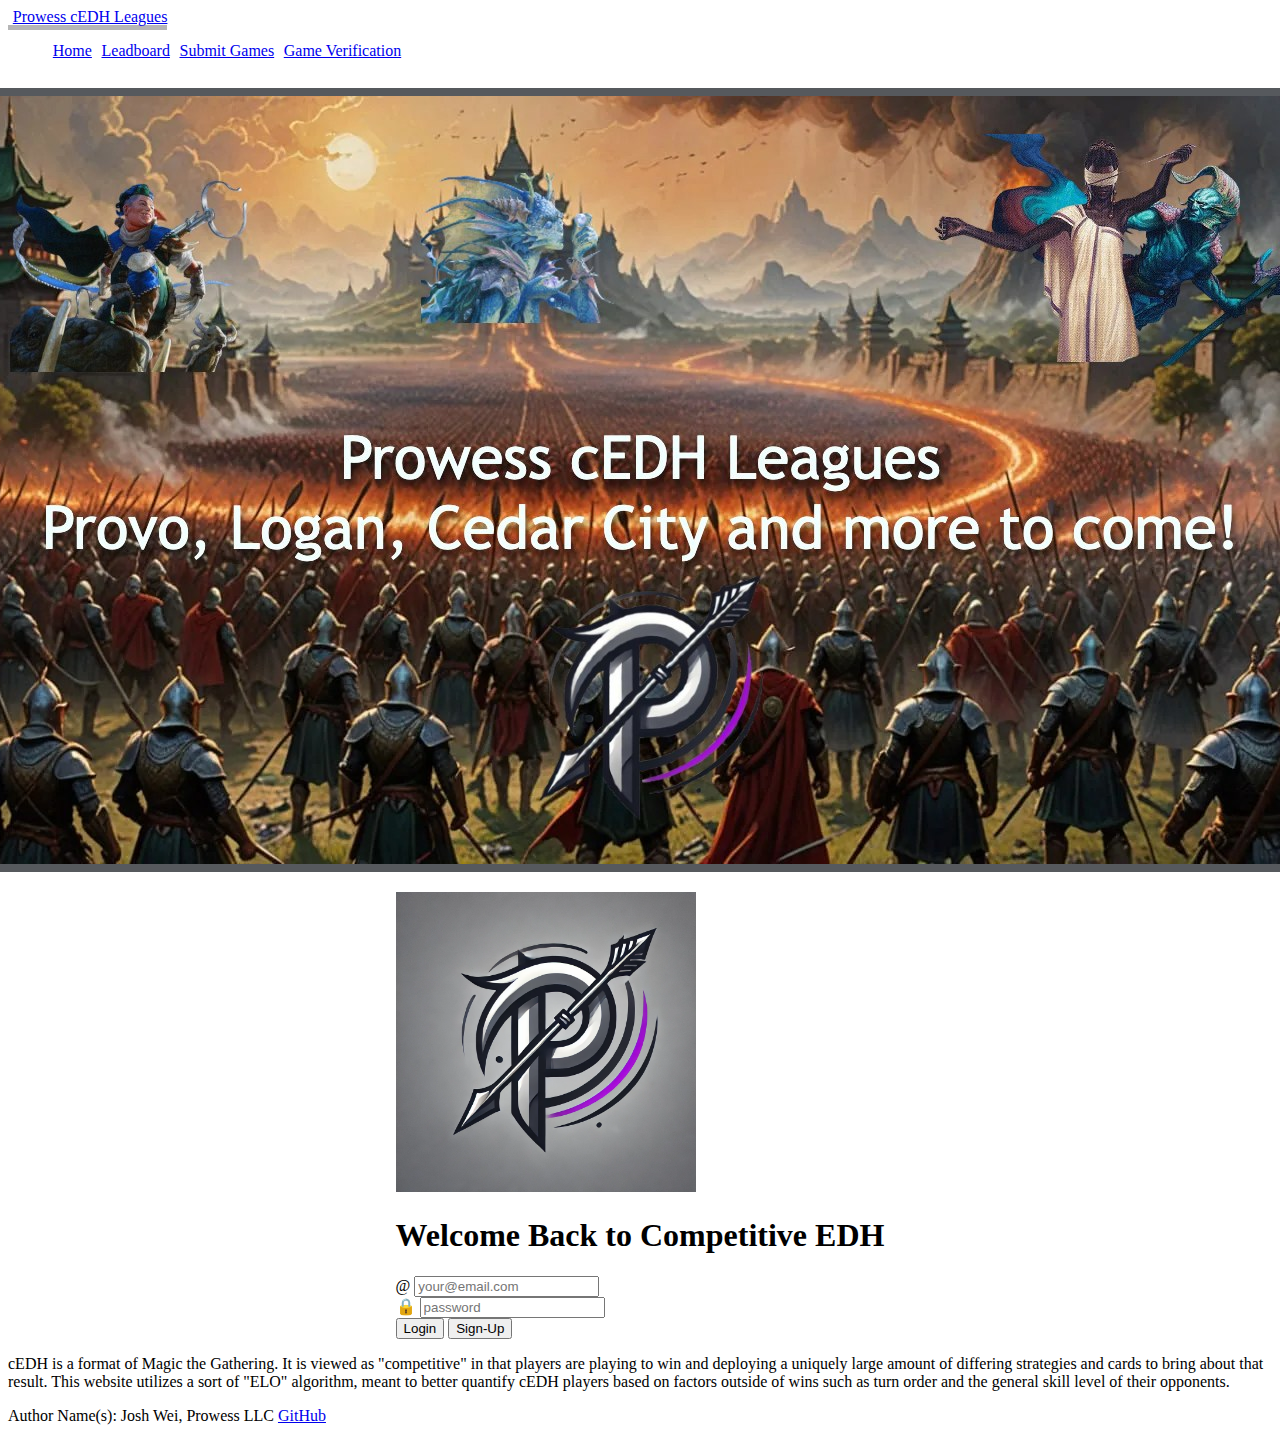
<file: index.html>
<!DOCTYPE html>
<html lang="en">
  <head>
    <meta charset="UTF-8" />
    
    <meta name="viewport" content="width=device-width, initial-scale=1.0" />
    <title>Prowess cEDH Leagues</title>

    <link rel="stylesheet" href="main.css" />

    <link
      href="https://cdn.jsdelivr.net/npm/bootstrap@5.2.2/dist/css/bootstrap.min.css"
      rel="stylesheet"
      integrity="sha384-Zenh87qX5JnK2Jl0vWa8Ck2rdkQ2Bzep5IDxbcnCeuOxjzrPF/et3URy9Bv1WTRi"
      crossorigin="anonymous"
    />
  </head>
  <body class="bg-dark text-light">
    
    <header class="container-fluid">

      <nav class="navbar navbar-expand-lg fixed-top navbar-dark">

        <a class="navbar-brand" href="#">Prowess cEDH Leagues</a>

        <menu class="navbar-nav">
          <li class="nav-item">
            <a class="nav-link active" href="index.html">Home</a></li>
          <li class="nav-item">
            <a class="nav-link" href="leaderboard.html">Leadboard</a></li>
          <li class="nav-item">
            <a class="nav-link" href="submit.html">Submit Games</a></li>
          <li class="nav-item">
            <a class="nav-link" href="verify.html">Game Verification</a></li>
        </menu>

      </nav>
    
    </header>

    <main class="container-fluid bg-secondary text-center">

      <div class="image-container">
        <img src="prowessAd.jpg" class="img-fluid" alt="Prowess Logo">
      </div>
      <div>
        <img src="prowessLogo.png" alt="Prowess Logo" width="300">

        <h1>Welcome Back to Competitive EDH</h1>

        <form method="get" action="leaderboard.html">
          <div class="input-group mb-3">
           <span class="input-group-text">@</span>
           <input class="form-control" type="text" placeholder="your@email.com" />
          </div>
          <div class="input-group mb-3">
            <span class="input-group-text">🔒</span>
            <input class="form-control" type="password" placeholder="password" />
          </div>
          <button type="submit" class="btn btn-primary">Login</button>
          <button type="submit" class="btn btn-secondary">Sign-Up</button>
        </form>
      </div>
    </main>

    <p>
      cEDH is a format of Magic the Gathering.
      It is viewed as "competitive" in that
      players are playing to win and deploying
      a uniquely large amount of differing
      strategies and cards to bring about that
      result. This website utilizes a sort of
      "ELO" algorithm, meant to better
      quantify cEDH players based on factors
      outside of wins such as turn order and
      the general skill level of their
      opponents.
    </p>

    <footer class="bg-dark text-light">
      <div class="container-fluid">
        <span class="text-reset">Author Name(s): Josh Wei, Prowess LLC</span>
        <a href="https://github.com/JayWheels/cedh-leagues">GitHub</a>
      </div>
    </footer>
  </body>
</html>
</file>
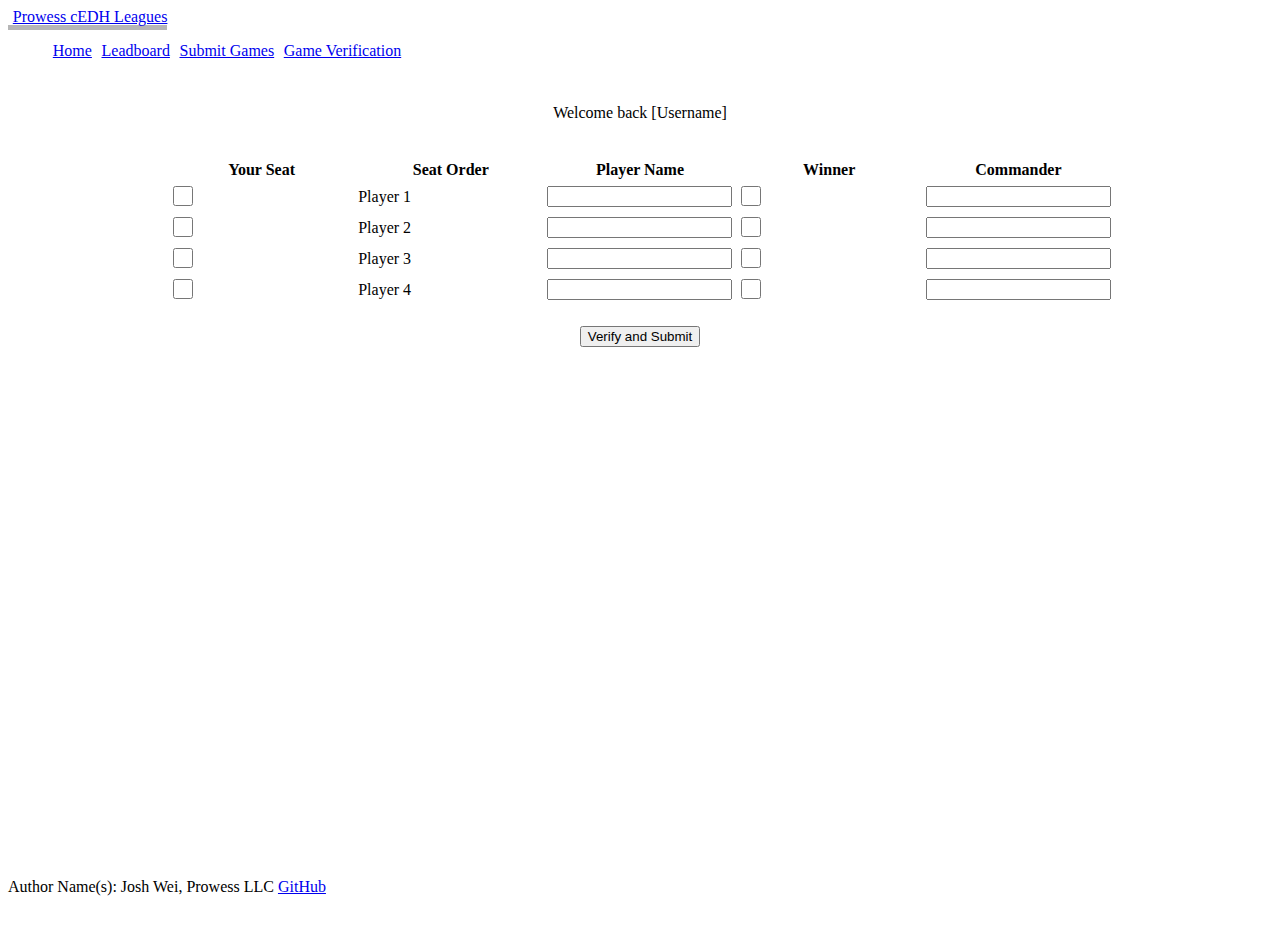
<file: submit.html>
<!DOCTYPE html>
<html lang="en">
  <head>
    <meta charset="UTF-8" />
    <meta name="viewport" content="width=device-width, initial-scale=1.0" />
    <title>Leaderboard</title>

    <link rel="stylesheet" href="main.css" />
    <link rel="stylesheet" href="submit.css" />

    <link
    href="https://cdn.jsdelivr.net/npm/bootstrap@5.2.2/dist/css/bootstrap.min.css"
    rel="stylesheet"
    integrity="sha384-Zenh87qX5JnK2Jl0vWa8Ck2rdkQ2Bzep5IDxbcnCeuOxjzrPF/et3URy9Bv1WTRi"
    crossorigin="anonymous"
    />
  </head>
  <body class="bg-dark text-light">
    
    <header class="container-fluid">

      <nav class="navbar navbar-expand-lg fixed-top navbar-dark">

        <a class="navbar-brand" href="#">Prowess cEDH Leagues</a>

        <menu class="navbar-nav">
          <li class="nav-item">
            <a class="nav-link" href="index.html">Home</a></li>
          <li class="nav-item">
            <a class="nav-link" href="leaderboard.html">Leadboard</a></li>
          <li class="nav-item">
            <a class="nav-link active" href="submit.html">Submit Games</a></li>
          <li class="nav-item">
            <a class="nav-link" href="verify.html">Game Verification</a></li>
        </menu>

      </nav>
    
    </header>

    <main class="container-fluid text-center">

      <p>
        Welcome back [Username]
      </p>

      <table class="table table-bordered table-dark align-middle">
        <thead>
          <tr>
            <th>Your Seat</th>
            <th>Seat Order</th>
            <th>Player Name</th>
            <th>Winner</th>
            <th>Commander</th>
          </tr>
        </thead>
        <tbody>
          <tr>
            <td><input type="checkbox" id="oneSeat" value="One"></td>
            <td>Player 1</td>
            <td><input type="search" id="playerSearch"></td>
            <td><input type="checkbox" id="oneSeatWin" value="OneWins"></td>
            <td><input type="search" id="commanderSearch"></td>
          </tr>
          <tr>
            <td><input type="checkbox" id="twoSeat" value="Two"></td>
            <td>Player 2</td>
            <td><input type="search" id="playerSearch"></td>
            <td><input type="checkbox" id="twoSeatWin" value="TwoWins"></td>
            <td><input type="search" id="commanderSearch"></td>
          </tr>
          <tr>
            <td><input type="checkbox" id="threeSeat" value="Three"></td>
            <td>Player 3</td>
            <td><input type="search" id="playerSearch"></td>
            <td><input type="checkbox" id="threeSeatWin" value="ThreeWins"></td>
            <td><input type="search" id="commanderSearch"></td>
          </tr>
          <tr>
            <td><input type="checkbox" id="fourSeat" value="Four"></td>
            <td>Player 4</td>
            <td><input type="search" id="playerSearch"></td>
            <td><input type="checkbox" id="fourSeatWin" value="FourWins"></td>
            <td><input type="search" id="commanderSearch"></td>
          </tr>
        </tbody>
      </table>

      <button type="submit" class="btn btn-primary">Verify and Submit</button>

    </main>
    
    <footer class="bg-dark text-light">
      <div class="container-fluid">
        <span class="text-reset">Author Name(s): Josh Wei, Prowess LLC</span>
        <a href="https://github.com/JayWheels/cedh-leagues">GitHub</a>
      </div>
    </footer>
  </body>
</html>
</file>
<file: main.css>
header {
    flex: 0 80px;
}

body {
    display: flex;
    flex-direction: column;
    min-width: 375px;
}

.image-container {
    display: flex;
    justify-content: center;
    align-items: center;
    padding: 0.5em;
    background: rgb(86, 89, 93);
    border-radius: 5px;
}

menu {
    flex: 1;
    display: flex;
    flex-direction: row !important;
    list-style: none;
}
  
.navbar-brand {
    padding-left: 0.3em;
    border-bottom: solid rgb(182, 182, 182) thick;
}
  
menu .nav-item {
    padding: 0 0.3em;
}

main {
    flex: 1 calc(100vh - 110px);
    display: flex;
    flex-direction: column;
    align-items: center;
    gap: 20px;
}

footer {
    flex: 0 40px;
}

@media (max-height: 600px) {
    header {
        display: none;
    }
    footer {
      display: none;
    }
    main {
      flex: 1 100vh;
    }
}
</file>
<file: submit.css>
td {
    max-width: 40vw;
    overflow: hidden;
    white-space: nowrap;
    text-overflow: ellipsis;
}

table {
    width: 75%;
    table-layout: fixed;
}

input[type="checkbox"] {
    width: 20px;
    height: 20px;
    cursor: pointer;
    accent-color: #007bff; /* Changes checkbox color */
  }
</file>
